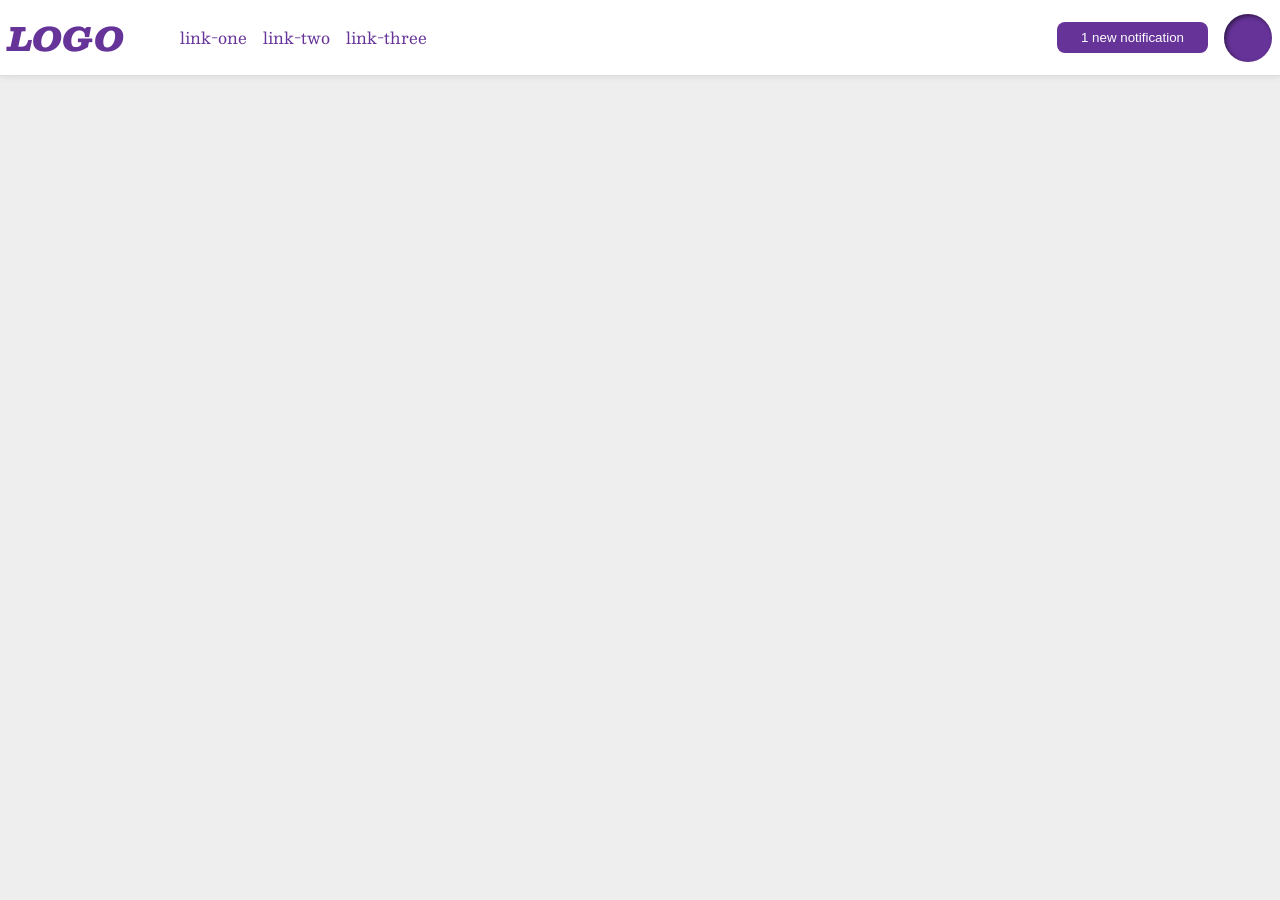
<file: foundations/flex/03-flex-header-2/index.html>
<!DOCTYPE html>
<html lang="en">
  <head>
    <meta charset="UTF-8">
    <meta http-equiv="X-UA-Compatible" content="IE=edge">
    <meta name="viewport" content="width=device-width, initial-scale=1.0">
    <title>Flex Header 2</title>
    <link rel="stylesheet" href="style.css">
  </head>
  <body>
    <div class="header">
      <div class="left">
        <div class="logo">
          LOGO
        </div>
        <ul class="links">
          <li><a href="https://google.com">link-one</a></li>
          <li><a href="https://google.com">link-two</a></li>
          <li><a href="https://google.com">link-three</a></li>
        </ul>
      </div>
      <div class="right">
        <button class="notifications">
          1 new notification
        </button>
        <div class="profile-image"></div>
      </div>
    </div>
  </body>
</html>
</file>
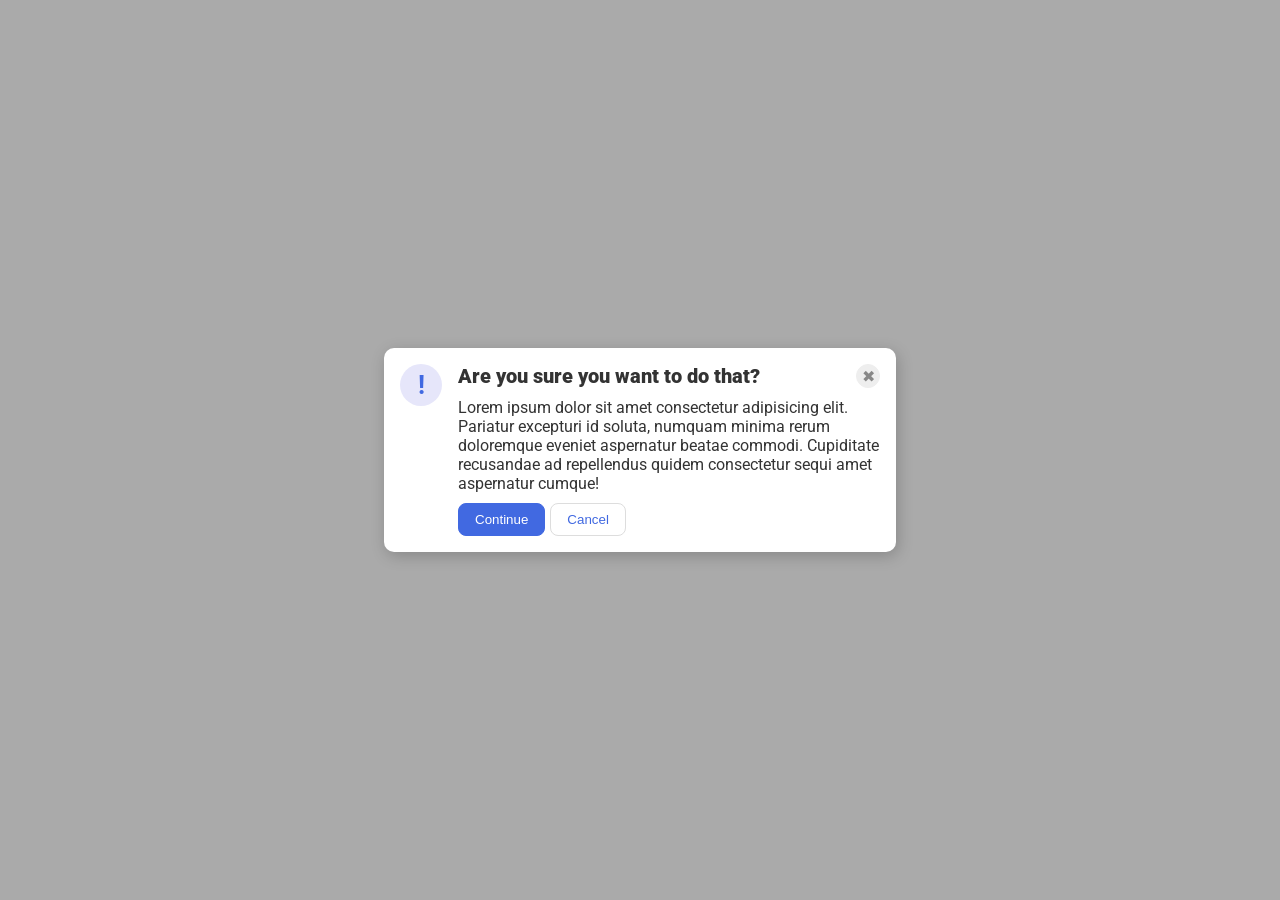
<file: foundations/flex/05-flex-modal/index.html>
<!DOCTYPE html>
<html lang="en">
  <head>
    <meta charset="UTF-8">
    <meta http-equiv="X-UA-Compatible" content="IE=edge">
    <meta name="viewport" content="width=device-width, initial-scale=1.0">
    <link rel="stylesheet" href="style.css">
    <title>Modal</title>
  </head>
  <body>
    <div class="modal">
      <div class="icon">!</div>
      <div class="texts">
        <div class="top">
          <div class="header">Are you sure you want to do that?</div>
          <button class="close-button">✖</button>
        </div>
        <div class="text">Lorem ipsum dolor sit amet consectetur adipisicing elit. Pariatur excepturi id soluta, numquam minima rerum doloremque eveniet aspernatur beatae commodi. Cupiditate recusandae ad repellendus quidem consectetur sequi amet aspernatur cumque!</div>
        <div class="buttons">
          <button class="continue">Continue</button>
          <button class="cancel">Cancel</button>
        </div>
      </div>
    </div>
  </body>
</html>
</file>
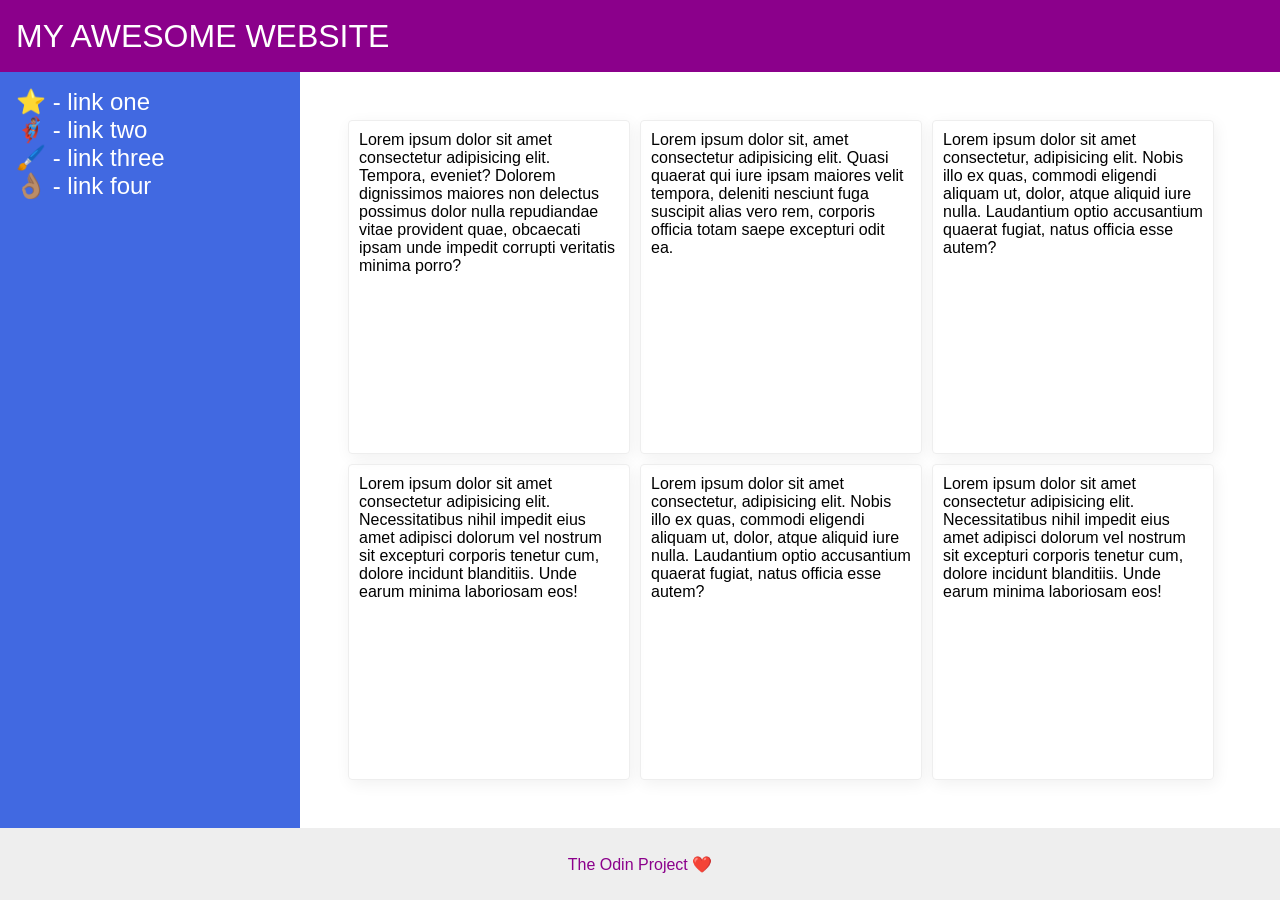
<file: foundations/flex/07-flex-layout-2/index.html>
<!DOCTYPE html>
<html lang="en">
  <head>
    <meta charset="UTF-8">
    <meta http-equiv="X-UA-Compatible" content="IE=edge">
    <meta name="viewport" content="width=device-width, initial-scale=1.0">
    <title>The Holy Grail</title>
    <link rel="stylesheet" href="style.css">
  </head>
  <body>
    <div class="header">
      MY AWESOME WEBSITE
    </div>
    
    <div class="middle">
      <div class="sidebar">
        <ul>
          <li><a href="#">⭐ - link one</a></li>
          <li><a href="#">🦸🏽‍♂️ - link two</a></li>
          <li><a href="#">🖌️ - link three</a></li>
          <li><a href="#">👌🏽 - link four</a></li>
        </ul>
      </div>
  
      <div class="content">
            <div class="card">Lorem ipsum dolor sit amet consectetur adipisicing elit. Tempora, eveniet? Dolorem dignissimos maiores non delectus possimus dolor nulla repudiandae vitae provident quae, obcaecati ipsam unde impedit corrupti veritatis minima porro?</div>
            <div class="card">Lorem ipsum dolor sit, amet consectetur adipisicing elit. Quasi quaerat qui iure ipsam maiores velit tempora, deleniti nesciunt fuga suscipit alias vero rem, corporis officia totam saepe excepturi odit ea.</div>
            <div class="card">Lorem ipsum dolor sit amet consectetur, adipisicing elit. Nobis illo ex quas, commodi eligendi aliquam ut, dolor, atque aliquid iure nulla. Laudantium optio accusantium quaerat fugiat, natus officia esse autem?</div>
            <div class="card">Lorem ipsum dolor sit amet consectetur adipisicing elit. Necessitatibus nihil impedit eius amet adipisci dolorum vel nostrum sit excepturi corporis tenetur cum, dolore incidunt blanditiis. Unde earum minima laboriosam eos!</div>
            <div class="card">Lorem ipsum dolor sit amet consectetur, adipisicing elit. Nobis illo ex quas, commodi eligendi aliquam ut, dolor, atque aliquid iure nulla. Laudantium optio accusantium quaerat fugiat, natus officia esse autem?</div>
            <div class="card">Lorem ipsum dolor sit amet consectetur adipisicing elit. Necessitatibus nihil impedit eius amet adipisci dolorum vel nostrum sit excepturi corporis tenetur cum, dolore incidunt blanditiis. Unde earum minima laboriosam eos!</div>
      </div>  
    </div>

    <div class="footer">
      The Odin Project ❤️
    </div>
  </body>
</html>
</file>
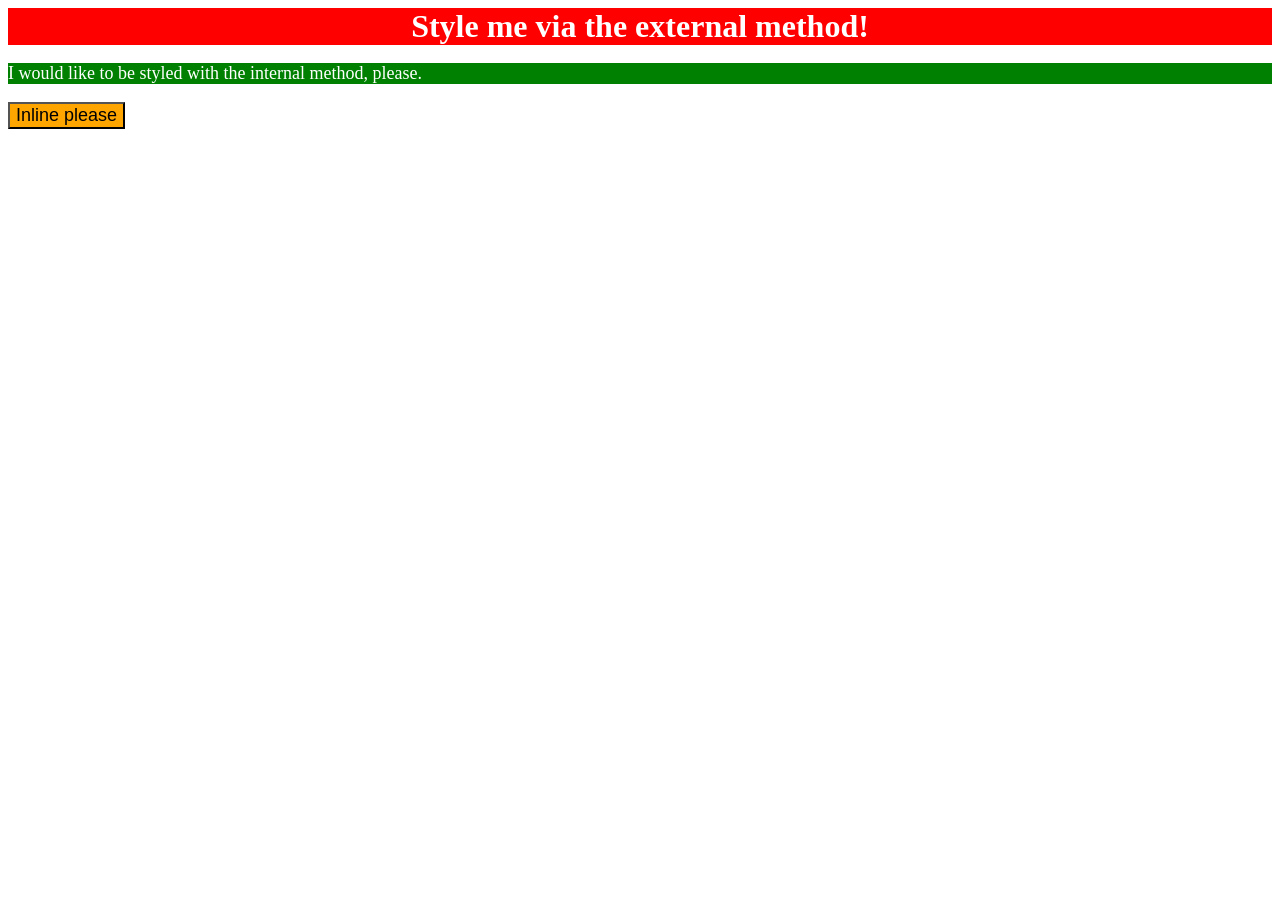
<file: foundations/intro-to-css/01-css-methods/index.html>
<!DOCTYPE html>
<html lang="en">
  <head>
    <meta charset="UTF-8">
    <meta http-equiv="X-UA-Compatible" content="IE=edge">
    <meta name="viewport" content="width=device-width, initial-scale=1.0">
    <title>Methods for Adding CSS</title>
    <link rel="stylesheet" href="styles.css">
    <style>
      p {
        background-color: green; color: white; font-size: 18px;
      }
    </style>
  </head>
  <body>
    <div>Style me via the external method!</div>
    <p>I would like to be styled with the internal method, please.</p>
    <button style="background-color: orange; font-size: 18px;">Inline please</button>
  </body>
</html>
</file>
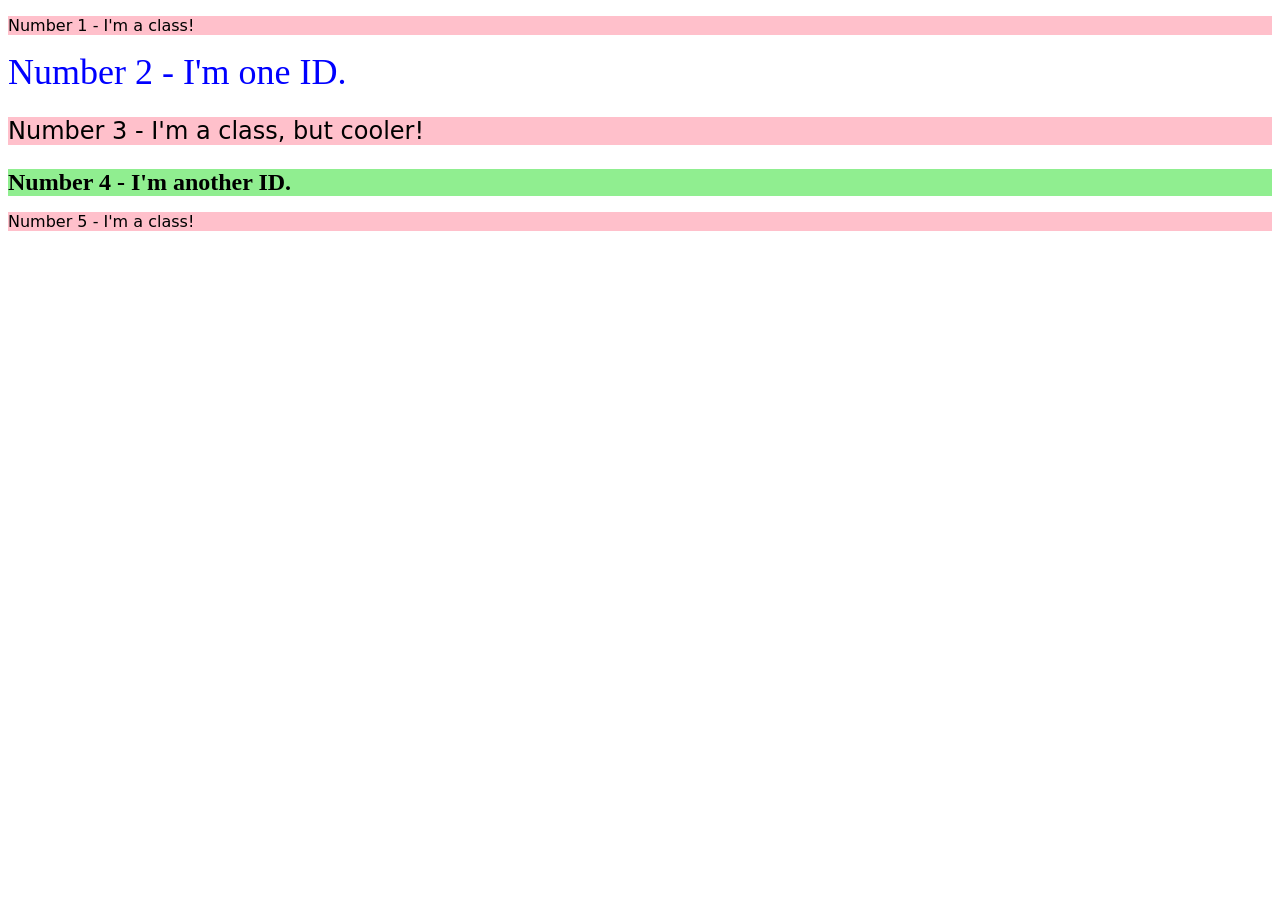
<file: foundations/intro-to-css/02-class-id-selectors/index.html>
<!DOCTYPE html>
<html lang="en">
  <head>
    <meta charset="UTF-8">
    <meta http-equiv="X-UA-Compatible" content="IE=edge">
    <meta name="viewport" content="width=device-width, initial-scale=1.0">
    <title>Class and ID Selectors</title>
    <link rel="stylesheet" href="style.css">
  </head>
  <body>
    <p class="odd-numbered">Number 1 - I'm a class!</p>
    <div id="number2">Number 2 - I'm one ID.</div>
    <p class="odd-numbered larger">Number 3 - I'm a class, but cooler!</p>
    <div id="number4">Number 4 - I'm another ID.</div>
    <p class="odd-numbered">Number 5 - I'm a class!</p>
  </body>
</html>
</file>
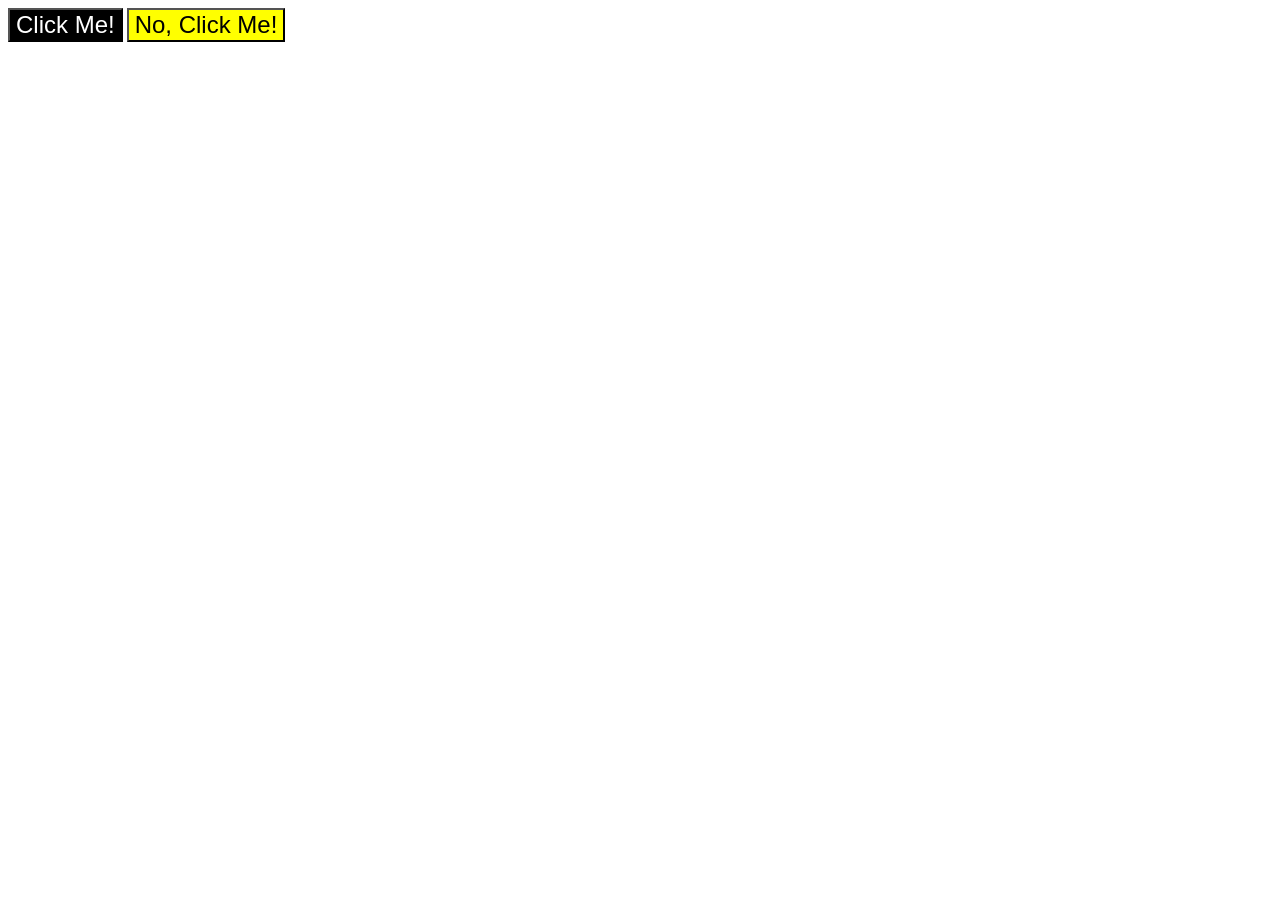
<file: foundations/intro-to-css/03-grouping-selectors/index.html>
<!DOCTYPE html>
<html lang="en">
  <head>
    <meta charset="UTF-8">
    <meta http-equiv="X-UA-Compatible" content="IE=edge">
    <meta name="viewport" content="width=device-width, initial-scale=1.0">
    <title>Grouping Selectors</title>
    <link rel="stylesheet" href="style.css">
  </head>
  <body>
    <button class="black-button">Click Me!</button>
    <button class="yellow-button">No, Click Me!</button>
  </body>
</html>
</file>
<file: foundations/flex/03-flex-header-2/style.css>
/* this is some magical font-importing.  
you'll learn about it later. */
@import url('https://fonts.googleapis.com/css2?family=Besley:ital,wght@0,400;1,900&display=swap');

body {
  margin: 0;
  background: #eee;
  font-family: Besley, serif;
}

.header {
  background: white;
  border-bottom: 1px solid #ddd;
  box-shadow: 0 0 8px rgba(0,0,0,.1);
  display: flex;
  padding: 8px;
  justify-content: space-between;
}

.profile-image {
  background: rebeccapurple;
  box-shadow: inset 2px 2px 4px rgba(0,0,0,.5);
  border-radius: 50%;
  width: 48px;
  height: 48px;
}

.logo {
  color: rebeccapurple;
  font-size: 32px;
  font-weight: 900;
  font-style: italic;
}

button {
  border: none;
  border-radius: 8px;
  background: rebeccapurple;
  color: white;
  padding: 8px 24px;
}

a {
  /* this removes the line under our links */
  text-decoration: none;
  color: rebeccapurple;
}

ul {
  list-style-type: none;
  display: flex;
  gap: 16px;
}

.left, .right {
  display: flex;
  gap: 16px;
  align-items: center;
}
</file>
<file: foundations/flex/05-flex-modal/style.css>
@import url('https://fonts.googleapis.com/css2?family=Roboto:wght@400;700&display=swap');

html, body {
  height: 100%;
}

body {
  font-family: Roboto, sans-serif;
  margin: 0;
  background: #aaa;
  color: #333;
  /* I'll give you this one for free lol */
  display: flex;
  align-items: center;
  justify-content: center;
}

.modal {
  background: white;
  width: 480px;
  border-radius: 10px;
  box-shadow: 2px 4px 16px rgba(0,0,0,.2);
  padding: 16px;
  display: flex;
  gap: 16px;
}

.icon {
  color: royalblue;
  font-size: 26px;
  font-weight: 700;
  background: lavender;
  width: 42px;
  height: 42px;
  border-radius: 50%;
  display: flex;
  align-items: center;
  justify-content: center;
  flex: none;
}

.close-button {
  background: #eee;
  border-radius: 50%;
  color: #888;
  font-weight: 400;
  font-size: 16px;
  height: 24px;
  width: 24px;
  display: flex;
  align-items: center;
  justify-content: center;
  border: 1px solid #eee;
  padding: 0;
  flex: none;
}

button {
  cursor: pointer;
  padding: 8px 16px;
  border-radius: 8px;
}

button.continue {
  background: royalblue;
  border: 1px solid royalblue;
  color: white;
}

button.cancel {
  background: white;
  border: 1px solid #ddd;
  color: royalblue;
}

.top {
  display: flex;
  justify-content: space-between;
}

.header {
  font-size: 20px;
  font-weight: 900;
}

.texts {
  display: flex;
  flex-direction: column;
  gap: 10px;
}

.buttons {
  display: flex;
  gap: 5px;
}
</file>
<file: foundations/flex/07-flex-layout-2/style.css>
body {
  font-family: -apple-system, BlinkMacSystemFont, 'Segoe UI', Roboto, Oxygen, Ubuntu, Cantarell, 'Open Sans', 'Helvetica Neue', sans-serif;
  margin: 0;
  min-height: 100vh;
  display: flex;
  flex-direction: column;
  justify-content: space-between;
  display: flex;
  flex-direction: column;
  justify-content: space-between;
}

.header {
  height: 72px;
  background: darkmagenta;
  color: white;
  display: flex;
  align-items: center;
  font-size: 32px;
  font-weight: 900px;
  padding-left: 16px;
  font-family: Impact, Haettenschweiler, 'Arial Narrow Bold', sans-serif;
}

.footer {
  height: 72px;
  background: #eee;
  color: darkmagenta;
  display: flex;
  justify-content: center;
  align-items: center;
}

.sidebar {
  min-width: 300px;
  background: royalblue;
  box-sizing: border-box;
}

.card {
  border: 1px solid #eee;
  box-shadow: 2px 4px 16px rgba(0,0,0,.06);
  border-radius: 4px;
  max-width: 260px;
  padding: 10px;
  flex: 1 0 auto;
  align-self: stretch;
}

a {
  text-decoration: none;
  color: white;
  font-size: 24px;
}

ul {
  list-style-type: none;
  padding-left: 16px;
}

.middle {
  display: flex;
  flex: 1;
}

.content {
  display: flex;
  flex-wrap: wrap;
  align-items: flex-start;
  padding: 48px;
  gap: 10px;
}
</file>
<file: foundations/intro-to-css/01-css-methods/styles.css>
div {background-color: red; color: white; font-size: 32px; text-align: center; font-weight: bold}
</file>
<file: foundations/intro-to-css/02-class-id-selectors/style.css>
.odd-numbered {
    background-color: pink; font-family: Verdana, "DejaVu Sans", sans-serif;
}
.larger {
    font-size: 24px;
}
#number2 {
    color: blue; font-size: 36px;
}
#number4 {background-color: lightgreen; font-weight: bold; font-size: 24px;}
</file>
<file: foundations/intro-to-css/03-grouping-selectors/style.css>
.black-button, .yellow-button {
    font-size: 24px; font-family: Helvetica, "Times New Roman", sans-serif;
}
.black-button {
    background-color: black; color: white;
}
.yellow-button {
    background-color: yellow;
}
</file>
